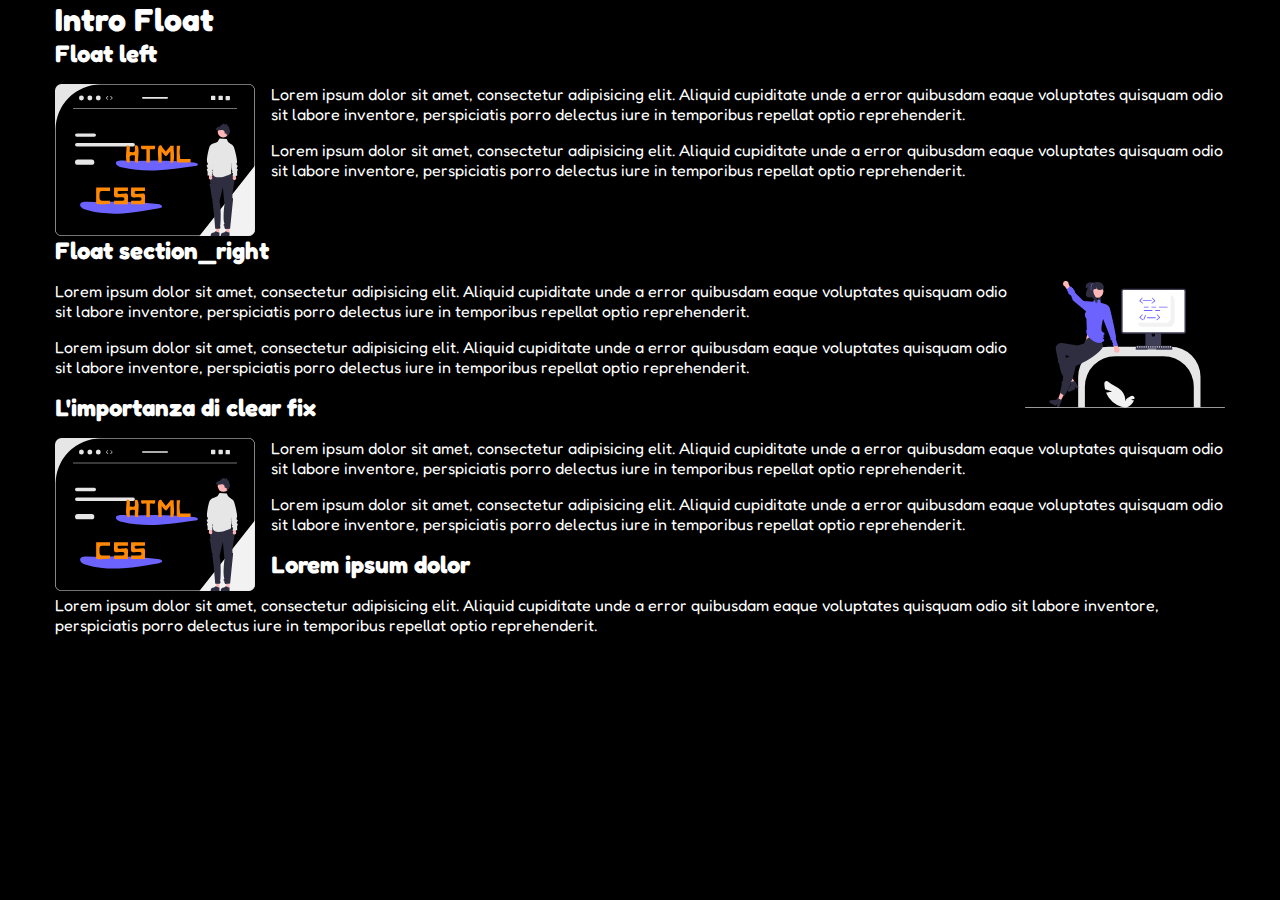
<file: coding-float/index.html>
<!DOCTYPE html>
<html lang="en">
<head>
    <meta charset="UTF-8">
    <meta name="viewport" content="width=device-width, initial-scale=1.0">
    <title>Document</title>
    <link rel="stylesheet" href="stylesheet.css">
    <link rel="preconnect" href="https://fonts.googleapis.com">
<link rel="preconnect" href="https://fonts.gstatic.com" crossorigin>
<link href="https://fonts.googleapis.com/css2?family=Fredoka&display=swap" rel="stylesheet">

</head>
<body>
    <main class="container">
        <h1>Intro Float</h1>
        <section class="section_left clearfix">
            <h2>Float left</h2>
            <img src="img/image1.svg">
            <div>
                <p>Lorem ipsum dolor sit amet, consectetur adipisicing elit. Aliquid cupiditate unde a error quibusdam eaque voluptates quisquam odio sit labore inventore, perspiciatis porro delectus iure in temporibus repellat optio reprehenderit.</p>
                <p>Lorem ipsum dolor sit amet, consectetur adipisicing elit. Aliquid cupiditate unde a error quibusdam eaque voluptates quisquam odio sit labore inventore, perspiciatis porro delectus iure in temporibus repellat optio reprehenderit.</p>
               
                
            </div>

        </section>
        <section class="section_right clearflix">
            <h2>Float section_right</h2>
            <img src="img/image2.svg">
            <div>
                <p>Lorem ipsum dolor sit amet, consectetur adipisicing elit. Aliquid cupiditate unde a error quibusdam eaque voluptates quisquam odio sit labore inventore, perspiciatis porro delectus iure in temporibus repellat optio reprehenderit.</p>
                <p>Lorem ipsum dolor sit amet, consectetur adipisicing elit. Aliquid cupiditate unde a error quibusdam eaque voluptates quisquam odio sit labore inventore, perspiciatis porro delectus iure in temporibus repellat optio reprehenderit.</p>
             
               
            </div>

        </section>

        <section class="section_left">
            <section class="section_left clearfix">
                <h2>L'importanza di clear fix</h2>
                <img src="img/image1.svg">
                <div>
                    <p>Lorem ipsum dolor sit amet, consectetur adipisicing elit. Aliquid cupiditate unde a error quibusdam eaque voluptates quisquam odio sit labore inventore, perspiciatis porro delectus iure in temporibus repellat optio reprehenderit.</p>
                    <p>Lorem ipsum dolor sit amet, consectetur adipisicing elit. Aliquid cupiditate unde a error quibusdam eaque voluptates quisquam odio sit labore inventore, perspiciatis porro delectus iure in temporibus repellat optio reprehenderit.</p>
                    <h2>Lorem ipsum dolor</h2>
                    <p>Lorem ipsum dolor sit amet, consectetur adipisicing elit. Aliquid cupiditate unde a error quibusdam eaque voluptates quisquam odio sit labore inventore, perspiciatis porro delectus iure in temporibus repellat optio reprehenderit.</p>
                    
                </div>
    
            </section>
        </section>
    </main>
</body>
</html>
</file>
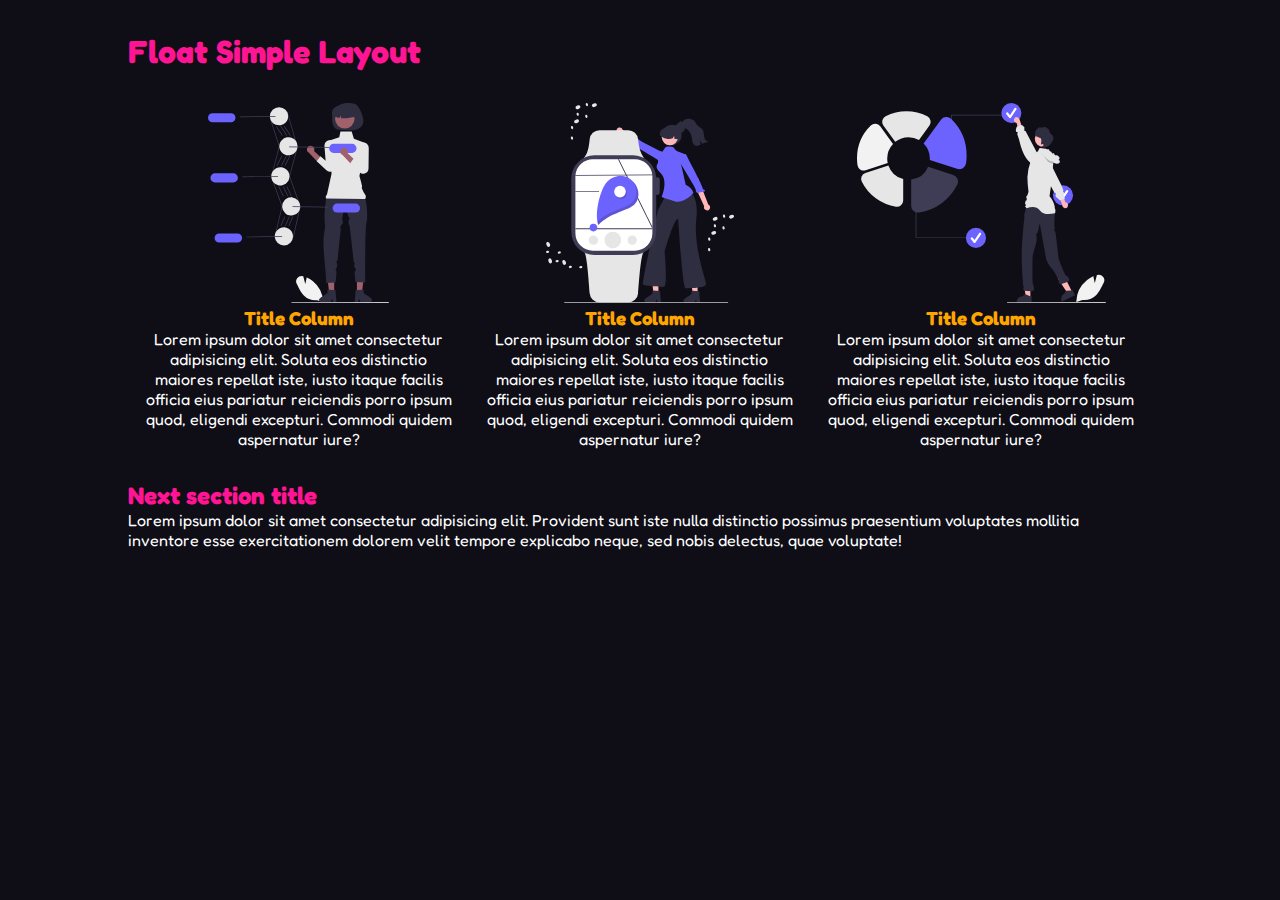
<file: coding-float/float-exercise2/index.html>
<!DOCTYPE html>
<html lang="en">
<head>
    <meta charset="UTF-8">
    <meta name="viewport" content="width=device-width, initial-scale=1.0">
    <title>Float</title>
    <link rel="stylesheet" href="stylesheet.css">
    <link rel="preconnect" href="https://fonts.googleapis.com">
<link rel="preconnect" href="https://fonts.gstatic.com" crossorigin>
<link href="https://fonts.googleapis.com/css2?family=Fredoka:wght@400;700&display=swap" rel="stylesheet">
</head>
<body>
    <main class="container">
        <h1>Float Simple Layout</h1>
        <div class="row text-center clearfix">
          <div class="col">
            <img src="./img/image1.svg" height="200">
            <h3>Title Column</h3>
            <p>Lorem ipsum dolor sit amet consectetur adipisicing elit. Soluta eos distinctio maiores repellat iste, iusto itaque facilis officia eius pariatur reiciendis porro ipsum quod, eligendi excepturi. Commodi quidem aspernatur iure?</p>
          </div>
          <div class="col">  <img src="./img/image2.svg" height="200">
            <h3>Title Column</h3>
            <p>Lorem ipsum dolor sit amet consectetur adipisicing elit. Soluta eos distinctio maiores repellat iste, iusto itaque facilis officia eius pariatur reiciendis porro ipsum quod, eligendi excepturi. Commodi quidem aspernatur iure?</p></div>
         <div class="col">  <img src="./img/image3.svg" height="200">
            <h3>Title Column</h3>
            <p>Lorem ipsum dolor sit amet consectetur adipisicing elit. Soluta eos distinctio maiores repellat iste, iusto itaque facilis officia eius pariatur reiciendis porro ipsum quod, eligendi excepturi. Commodi quidem aspernatur iure?</p></div>
            </div>
            
            
            

    <section>
        <h2>Next section title</h2>
        <p>Lorem ipsum dolor sit amet consectetur adipisicing elit. Provident sunt iste nulla distinctio possimus praesentium voluptates mollitia inventore esse exercitationem dolorem velit tempore explicabo neque, sed nobis delectus, quae voluptate!</p>
    </section>
 </main>
    
</body>
</html>
</file>
<file: coding-float/stylesheet.css>
*{
    margin: 0;
    padding: 0;
    box-sizing: border-box;
 
}

.clearfix::after{
    content: "";
    display: table;
    clear: both;
} 

body{
    background-color: black;
    font-family: 'Fredoka', sans-serif;
    color: white;

}
.container{
    max-width: 1170px;
    margin: auto;
}
.section_left img{
width: 200px;
float:left;
margin-right: 1rem;
}
.section_right img{
    width: 200px;
    float: right;
    margin-left: 1rem;
}
h2,p{
    margin-bottom: 1rem;
}
</file>
<file: coding-float/float-exercise2/stylesheet.css>
*{
    box-sizing: border-box;
    margin: 0;
    padding: 0;
}
body{
    font-family: 'Fredoka', sans-serif;
    background-color: #0f0e17;
    color: white;
}

.container{
    max-width: 1170px;
    margin:auto;
    width: 80%;
}

.col{
    float: left;
    width: calc(100% / 3);
    padding: 0 1rem;
}

.debug .col{
    height: 200px;
    background-color: red;
}

img{
    max-width: 100%;
}

.text-center{
    text-align: center;
}

h1{
    color: deeppink ;
    margin: 2rem 0;
}

h3{
    color: orange;
}

.clearfix::after{
    content: "";
    display: table;
    clear: both;
}

h2{
    color: deeppink ;
    margin-top: 2rem;
}
</file>
